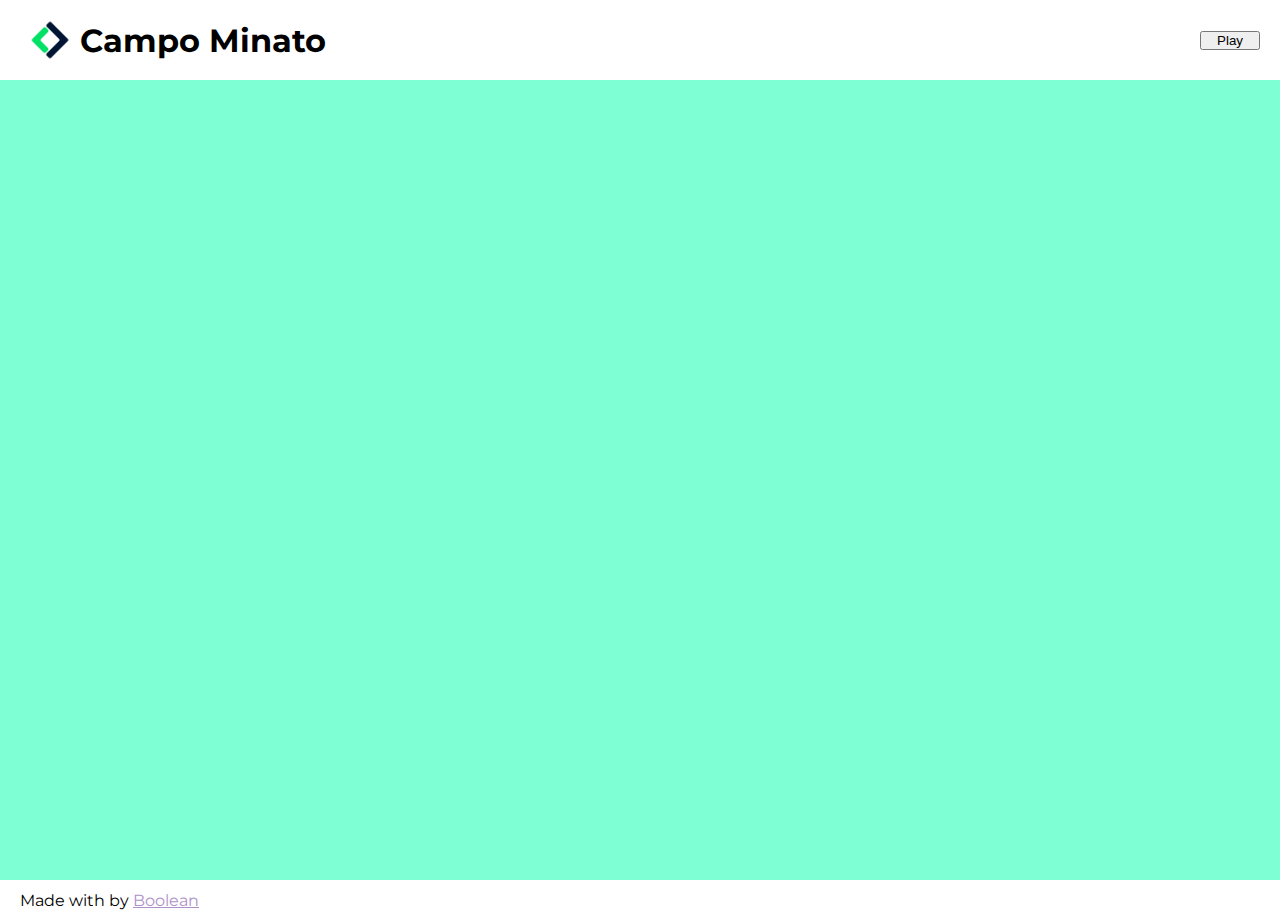
<file: index.html>
<!DOCTYPE html>
<html lang="en">

<head>
    <!-- Responsive -->
    <meta charset="UTF-8">
    <meta name="viewport" content="width=device-width, initial-scale=1.0">

    <!-- Google Font -->
    <link rel="preconnect" href="https://fonts.googleapis.com">
    <link rel="preconnect" href="https://fonts.gstatic.com" crossorigin>
    <link
        href="https://fonts.googleapis.com/css2?family=Lilita+One&family=Montserrat:wght@300;400;500;600;700;800;900&family=Open+Sans:wght@300;400;500;700;800&family=PT+Sans:wght@400;700&family=Roboto:wght@300;400;500;700;900&display=swap"
        rel="stylesheet">

    <!-- FontAwesome -->
    <link rel="stylesheet" href="https://cdnjs.cloudflare.com/ajax/libs/font-awesome/6.4.2/css/all.min.css"
        integrity="sha512-z3gLpd7yknf1YoNbCzqRKc4qyor8gaKU1qmn+CShxbuBusANI9QpRohGBreCFkKxLhei6S9CQXFEbbKuqLg0DA=="
        crossorigin="anonymous" referrerpolicy="no-referrer" />

    <!-- Il mio foglio di stile -->
    <link rel="stylesheet" href="stylesheet.css">

    <title>Griglia Campo Minato</title>
</head>


<body>
    <!-- Header -->
    <header class="pad-y20">
        <div class="left_side">
            <img src="img/mobile-logo.png" alt="">
            <h1>Campo Minato</h1>
        </div>

        <div class="right_side">
            <button id="playbtn" class="pad-y15">Play</button>
        </div>
    </header>

    <!-- Corpo principale contenente la griglia -->
    <main class="bgcolor_acqua">
        <div id="grid" class="clicked hidden"></div>
    </main>

    <!-- Footer -->
    <footer class="pad-y20">
        <span>Made with <i class="fa-solid fa-heart"></i> by <a class="color-purple" href="#">Boolean</a></span>
    </footer>

    <!-- JS Script -->
    <script type="text/javascript" src="script.js">

    </script>
</body>

</html>
</file>
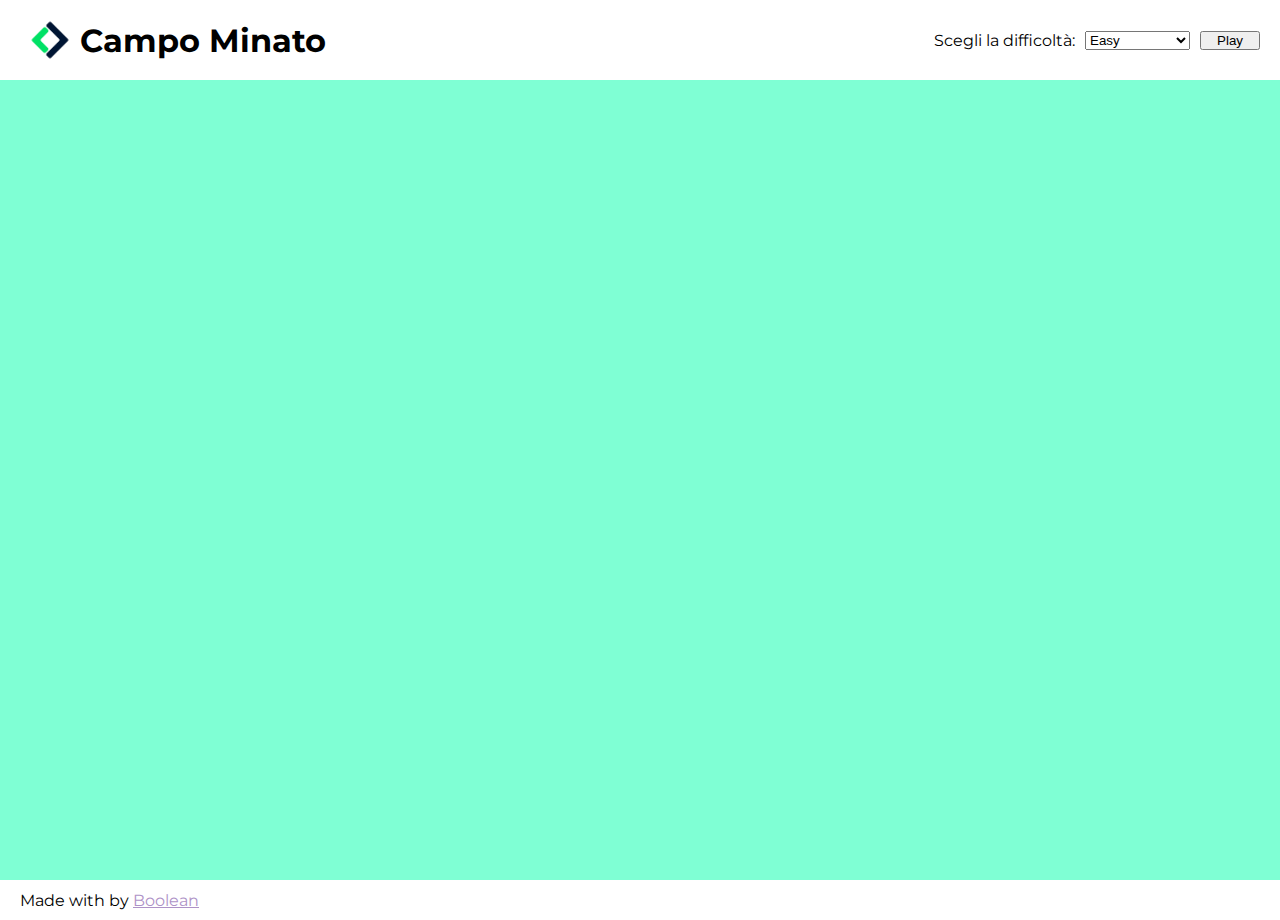
<file: Bonus/index.html>
<!DOCTYPE html>
<html lang="en">

<head>
    <!-- Responsive -->
    <meta charset="UTF-8">
    <meta name="viewport" content="width=device-width, initial-scale=1.0">

    <!-- Google Font -->
    <link rel="preconnect" href="https://fonts.googleapis.com">
    <link rel="preconnect" href="https://fonts.gstatic.com" crossorigin>
    <link
        href="https://fonts.googleapis.com/css2?family=Lilita+One&family=Montserrat:wght@300;400;500;600;700;800;900&family=Open+Sans:wght@300;400;500;700;800&family=PT+Sans:wght@400;700&family=Roboto:wght@300;400;500;700;900&display=swap"
        rel="stylesheet">

    <!-- FontAwesome -->
    <link rel="stylesheet" href="https://cdnjs.cloudflare.com/ajax/libs/font-awesome/6.4.2/css/all.min.css"
        integrity="sha512-z3gLpd7yknf1YoNbCzqRKc4qyor8gaKU1qmn+CShxbuBusANI9QpRohGBreCFkKxLhei6S9CQXFEbbKuqLg0DA=="
        crossorigin="anonymous" referrerpolicy="no-referrer" />

    <!-- Il mio foglio di stile -->
    <link rel="stylesheet" href="stylesheet.css">

    <title>Griglia Campo Minato Bonus</title>
</head>


<body>
    <!-- Header -->
    <header class="pad-x20">
        <div class="left_side">
            <img src="img/mobile-logo.png" alt="">
            <h1>Campo Minato</h1>
        </div>

        <div class="right_side">
            <label for="difficulty">Scegli la difficolt&agrave;:</label>
            <select name="difficulty" id="difficulty" class="pad-right40 marg-x10">
                <option value="0">Easy</option>
                <option value="1">Normal</option>
                <option value="2">Hard</option>
            </select>
            <button id="playbtn" class="pad-x15">Play</button>
        </div>
    </header>

    <!-- Corpo principale contenente la griglia -->
    <main class="bgcolor_acqua">
        <div id="grid" class="clicked"></div>
    </main>

    <!-- Footer -->
    <footer class="pad-x20">
        <span>Made with <i class="fa-solid fa-heart"></i> by <a class="color-purple" href="#">Boolean</a></span>
    </footer>

    <!-- JS Script -->
    <script type="text/javascript" src="script.js">

    </script>
</body>

</html>
</file>
<file: stylesheet.css>
/*************************************************
    STILI GENERALI
 *************************************************/
* {
    box-sizing: border-box;
    padding: 0;
    margin: 0;
}

:root {
    font-family: 'Montserrat', sans-serif;
}

/*************************************************
    UTILITIES
 *************************************************/
.pad-y20 {
    padding: 0 20px;
}

.pad-y15 {
    padding: 0 15px;
}

/*************************************************
    COLORS
 *************************************************/
.color-purple {
    color: #ae92c7;
}

.bgcolor_acqua {
    background-color: #7fffd4;
}

/*************************************************
    STILI HEADER
 *************************************************/
header {
    height: 80px;
    width: 100%;
    display: flex;
    justify-content: space-between;
    padding: 0 20px;
}

header img {
    width: 60px;
}

.left_side {
    display: flex;
    align-items: center;
}

.right_side {
    display: flex;
    align-items: center;
}

/*************************************************
    STILI MAIN
 *************************************************/
main {
    width: 100%;
    height: 800px;
    display: flex;
    align-items: center;
}

div#grid {
    margin: 0 auto;
    width: 600px;
    height: 600px;
}

div#grid .square {
    display: inline-flex;
    width: calc(100% / 10);
    height: calc(100% / 10);
    cursor: crosshair;
    align-items: center;
    justify-content: center;
}

div#grid,
div#grid .square {
    border: 2px solid black;
}

div#grid .square.clicked {
    background-color: aqua;
}

/*************************************************
    STILI FOOTER
 *************************************************/
footer {
    height: 40px;
    display: flex;
    align-items: center;
}


/*************************************************
    DISPLAY SETUP
 *************************************************/
.hidden {
    display: none;
}

/* .block {
    display: block;
} */
</file>
<file: Bonus/stylesheet.css>
/*************************************************
    STILI GENERALI
 *************************************************/
* {
    box-sizing: border-box;
    padding: 0;
    margin: 0;
}

:root {
    font-family: 'Montserrat', sans-serif;
}

/*************************************************
    UTILITIES
 *************************************************/
.pad-x20 {
    padding: 0 20px;
}

.pad-x15 {
    padding: 0 15px;
}

.pad-right40 {
    padding-right: 40px;
}

.marg-x10 {
    margin: 0 10px;
}

/*************************************************
    COLORS
 *************************************************/
.color-purple {
    color: #ae92c7;
}

.bgcolor_acqua {
    background-color: #7fffd4;
}

/*************************************************
    STILI HEADER
 *************************************************/
header {
    height: 80px;
    width: 100%;
    display: flex;
    justify-content: space-between;
    padding: 0 20px;
}

header img {
    width: 60px;
}

.left_side {
    display: flex;
    align-items: center;
}

.right_side {
    display: flex;
    align-items: center;
}

/*************************************************
    STILI MAIN
 *************************************************/
main {
    width: 100%;
    height: 800px;
    display: flex;
    align-items: center;
}

div#grid {
    margin: 0 auto;
    width: 600px;
    height: 600px;
}

div#grid .square {
    display: inline-flex;
    width: calc(100% / 10);
    height: calc(100% / 10);
    cursor: crosshair;
    align-items: center;
    justify-content: center;
    border: 1px solid black;
}

div#grid .square.clicked,
div#grid .square-medium.clicked,
div#grid .square-hard.clicked {
    background-color: aqua;
}

.square-medium {
    width: calc(100% / 9);
    height: calc(100% / 9);
    display: inline-flex;
    cursor: crosshair;
    align-items: center;
    justify-content: center;
    border: 1px solid black;
}

.square-hard {
    width: calc(100% / 7);
    height: calc(100% / 7);
    display: inline-flex;
    cursor: crosshair;
    align-items: center;
    justify-content: center;
    border: 1px solid black;
}

/*************************************************
    STILI FOOTER
 *************************************************/
footer {
    height: 40px;
    display: flex;
    align-items: center;
}
</file>
